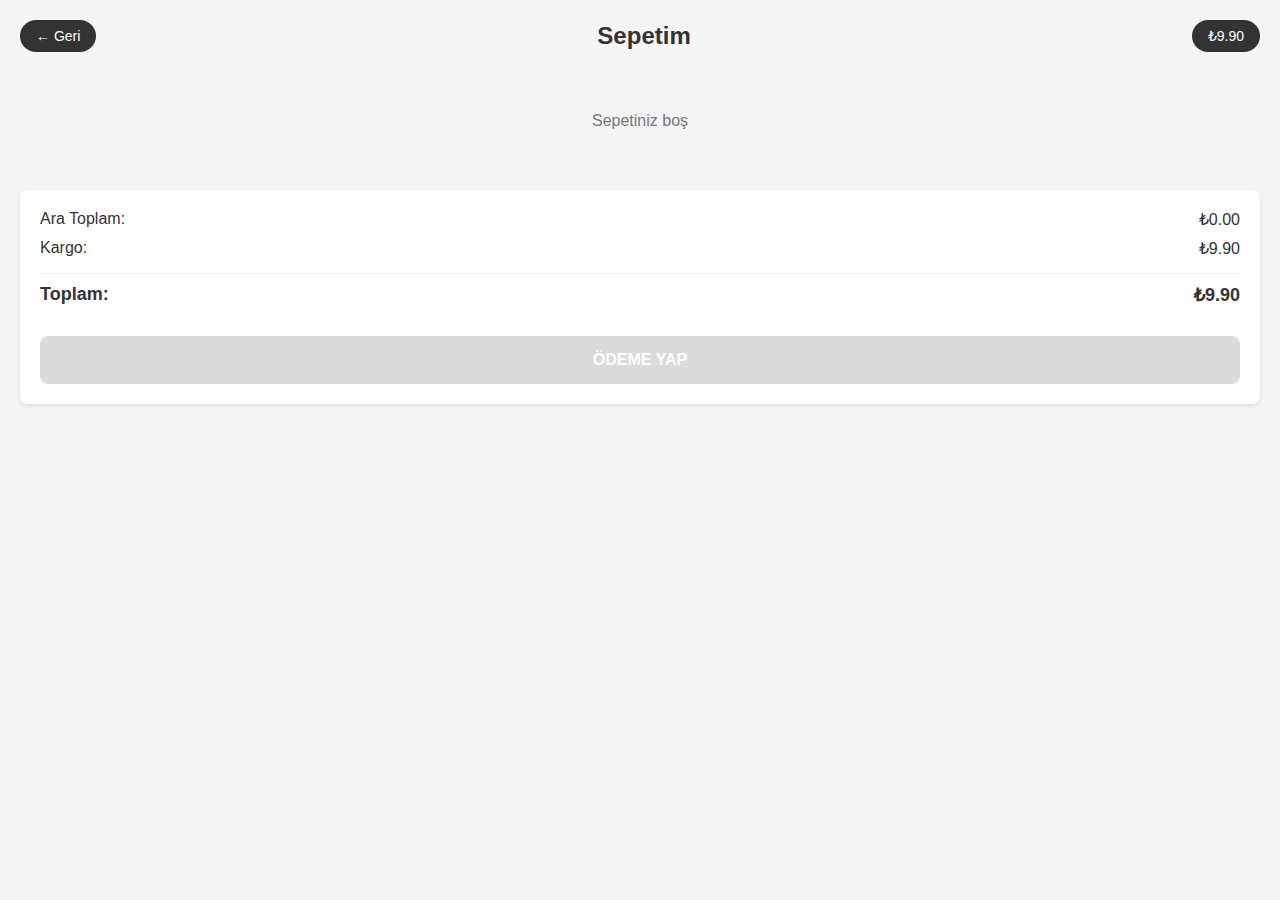
<file: proje/app/cart.html>
<!DOCTYPE html>
<html lang="tr">
<head>
    <meta charset="UTF-8">
    <meta name="viewport" content="width=device-width, initial-scale=1.0">
    <title>Sepet - Mini Mağaza</title>
    <link rel="stylesheet" href="style.css">
</head>
<body>
    <header>
        <a href="index.html" class="back-btn">← Geri</a>
        <h1>Sepetim</h1>
        <div class="cart-btn" id="cart-total-header">₺0.00</div>
    </header>

    <div class="cart-items" id="cart-items">
        <!-- JS ile doldurulacak -->
    </div>

    <div class="cart-summary">
        <div class="summary-row">
            <span>Ara Toplam:</span>
            <span id="subtotal">₺0.00</span>
        </div>
        <div class="summary-row">
            <span>Kargo:</span>
            <span>₺9.90</span>
        </div>
        <div class="summary-row total">
            <span>Toplam:</span>
            <span id="total">₺9.90</span>
        </div>
        <button class="checkout-btn" id="checkout-btn" disabled>ÖDEME YAP</button>
    </div>
    <script src="script.js"></script>
</body>
</html>
</file>
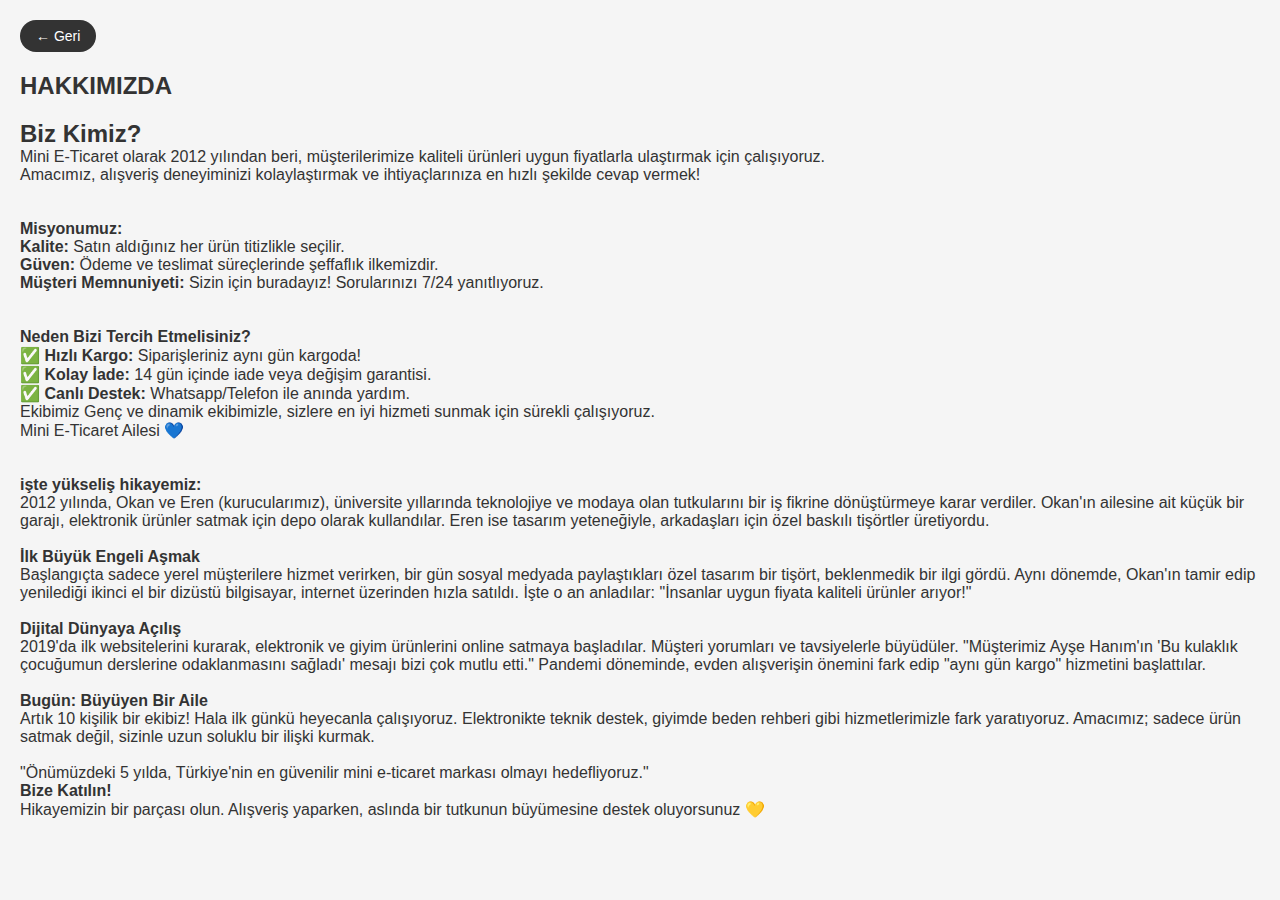
<file: proje/app/hakkımızda.html>
<html lang="tr">
<head>
    <meta charset="UTF-8">
    <meta name="viewport" content="width=device-width, initial-scale=1.0">
    <title>Sepet - Mini Mağaza</title>
    <link rel="stylesheet" href="style.css">
</head>
<body>
    <header>
      <a href="index.html" class="back-btn">← Geri</a>
     
    </header>
  <header>
     <div class="hak" id="hak">       
        <h1>HAKKIMIZDA</h1>
    </div>
  </header>
  </body>
<h1>
  <strong>Biz Kimiz?</strong>
</h1>
Mini E-Ticaret olarak 2012 yılından beri, müşterilerimize kaliteli ürünleri uygun fiyatlarla ulaştırmak için çalışıyoruz.<br> Amacımız, alışveriş deneyiminizi kolaylaştırmak ve ihtiyaçlarınıza en hızlı şekilde cevap vermek!<br><br><br>

<strong>Misyonumuz:</strong><br>
<strong>Kalite:</strong> Satın aldığınız her ürün titizlikle seçilir.<br>

<strong>Güven:</strong> Ödeme ve teslimat süreçlerinde şeffaflık ilkemizdir.<br>

<strong>Müşteri Memnuniyeti:</strong> Sizin için buradayız! Sorularınızı 7/24 yanıtlıyoruz.<br><br><br>

<strong>Neden Bizi Tercih Etmelisiniz?</strong><br>
✅ <strong>Hızlı Kargo:</strong> Siparişleriniz aynı gün kargoda!<br>
✅ <strong>Kolay İade:</strong> 14 gün içinde iade veya değişim garantisi.<br>
✅ <strong>Canlı Destek:</strong> Whatsapp/Telefon ile anında yardım.<br>
Ekibimiz Genç ve dinamik ekibimizle, sizlere en iyi hizmeti sunmak için sürekli çalışıyoruz.<br>

Mini E-Ticaret Ailesi 💙<br><br><br>
<strong>işte yükseliş hikayemiz:</strong><br>
2012 yılında, Okan ve Eren (kurucularımız), üniversite yıllarında teknolojiye ve modaya olan tutkularını bir iş fikrine dönüştürmeye karar verdiler. Okan'ın ailesine ait küçük bir garajı, elektronik ürünler satmak için depo olarak kullandılar. Eren ise tasarım yeteneğiyle, arkadaşları için özel baskılı tişörtler üretiyordu.<br><br>

<strong>İlk Büyük Engeli Aşmak</strong><br>
Başlangıçta sadece yerel müşterilere hizmet verirken, bir gün sosyal medyada paylaştıkları özel tasarım bir tişört, beklenmedik bir ilgi gördü. Aynı dönemde, Okan'ın tamir edip yenilediği ikinci el bir dizüstü bilgisayar, internet üzerinden hızla satıldı. İşte o an anladılar: "İnsanlar uygun fiyata kaliteli ürünler arıyor!"<br><br>

<strong>Dijital Dünyaya Açılış</strong><br>
2019'da ilk websitelerini kurarak, elektronik ve giyim ürünlerini online satmaya başladılar. Müşteri yorumları ve tavsiyelerle büyüdüler. "Müşterimiz Ayşe Hanım'ın 'Bu kulaklık çocuğumun derslerine odaklanmasını sağladı' mesajı bizi çok mutlu etti." Pandemi döneminde, evden alışverişin önemini fark edip "aynı gün kargo" hizmetini başlattılar.<br><br>

<strong>Bugün: Büyüyen Bir Aile</strong><br>
Artık 10 kişilik bir ekibiz! Hala ilk günkü heyecanla çalışıyoruz. Elektronikte teknik destek, giyimde beden rehberi gibi hizmetlerimizle fark yaratıyoruz. Amacımız; sadece ürün satmak değil, sizinle uzun soluklu bir ilişki kurmak.<br><br>
"Önümüzdeki 5 yılda, Türkiye'nin en güvenilir mini e-ticaret markası olmayı hedefliyoruz."<br>
<strong>Bize Katılın!</strong><br>
Hikayemizin bir parçası olun. Alışveriş yaparken, aslında bir tutkunun büyümesine destek oluyorsunuz 💛
</file>
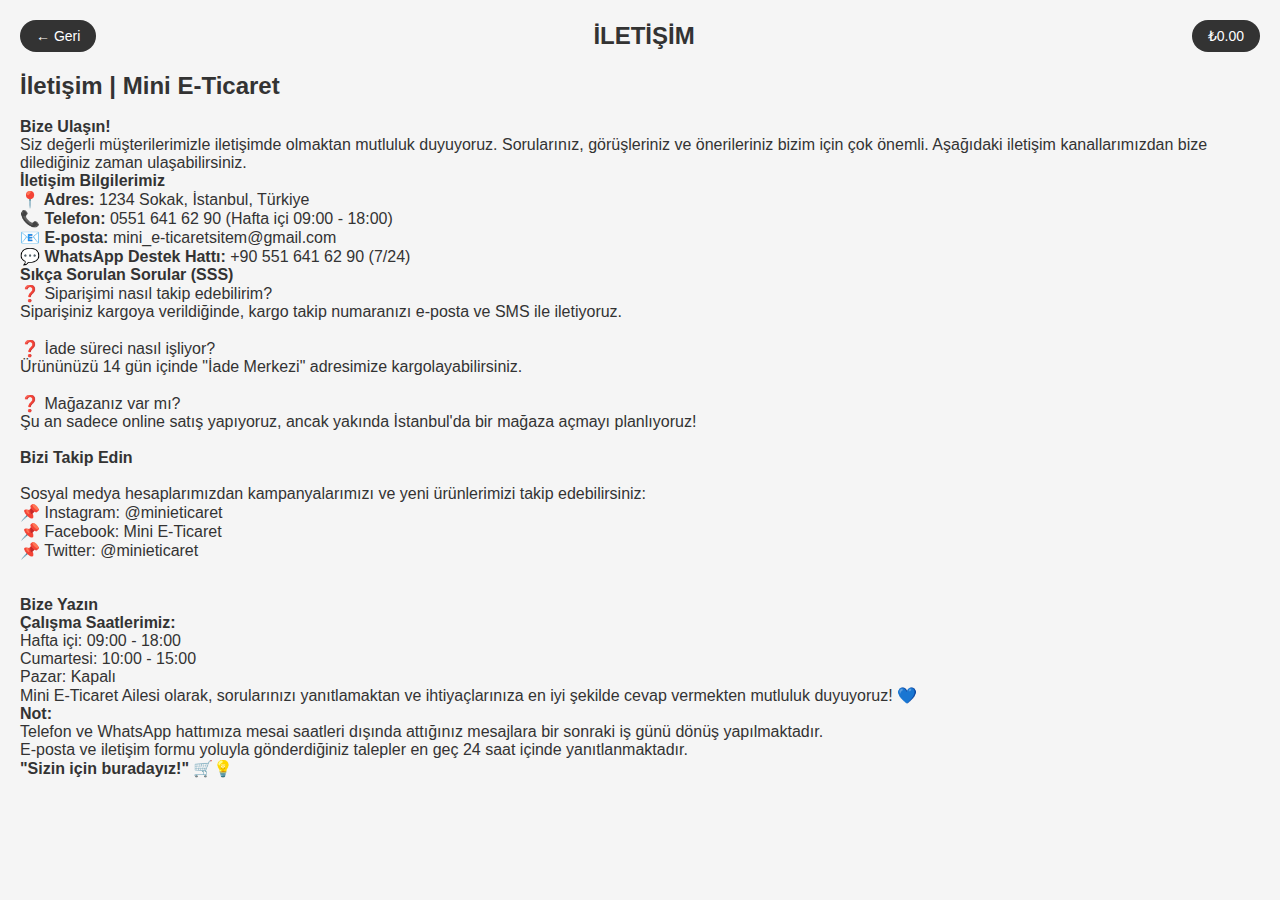
<file: proje/app/iletisim.html>
<html lang="tr">
<head>
    <meta charset="UTF-8">
    <meta name="viewport" content="width=device-width, initial-scale=1.0">
    <title>Sepet - Mini Mağaza</title>
    <link rel="stylesheet" href="style.css">
</head>
<body>
    <header>
        <a href="index.html" class="back-btn">← Geri</a>
        <h1>İLETİŞİM</h1>
        <div class="cart-btn" id="cart-total-header">₺0.00</div>
    </header>
  </body>
<h1>
  <strong>İletişim | Mini E-Ticaret</strong>
</h1><br>

<strong>Bize Ulaşın!</strong><br>
Siz değerli müşterilerimizle iletişimde olmaktan mutluluk duyuyoruz. Sorularınız, görüşleriniz ve önerileriniz bizim için çok önemli. Aşağıdaki iletişim kanallarımızdan bize dilediğiniz zaman ulaşabilirsiniz.<br>

<strong>İletişim Bilgilerimiz</strong><br>
<strong>📍 Adres:</strong>
1234 Sokak, İstanbul, Türkiye<br>

<strong>📞 Telefon:</strong>
0551 641 62 90 (Hafta içi 09:00 - 18:00)<br>

<strong>📧 E-posta:</strong>
mini_e-ticaretsitem@gmail.com<br>

<strong>💬 WhatsApp Destek Hattı:</strong>
+90 551 641 62 90 (7/24)<br>

<strong>Sıkça Sorulan Sorular (SSS)</strong><br>
❓ Siparişimi nasıl takip edebilirim?<br>
Siparişiniz kargoya verildiğinde, kargo takip numaranızı e-posta ve SMS ile iletiyoruz.<br><br>

❓ İade süreci nasıl işliyor?<br>
Ürününüzü 14 gün içinde "İade Merkezi" adresimize kargolayabilirsiniz.<br><br>

❓ Mağazanız var mı?<br>
Şu an sadece online satış yapıyoruz, ancak yakında İstanbul'da bir mağaza açmayı planlıyoruz!<br><br>

<strong>Bizi Takip Edin</strong><br><br>
Sosyal medya hesaplarımızdan kampanyalarımızı ve yeni ürünlerimizi takip edebilirsiniz:<br>

📌 Instagram: @minieticaret<br>
📌 Facebook: Mini E-Ticaret<br>
📌 Twitter: @minieticaret<br><br><br>

<strong>Bize Yazın</strong><br>

<strong>Çalışma Saatlerimiz:</strong><br>
Hafta içi: 09:00 - 18:00<br>
Cumartesi: 10:00 - 15:00<br>
Pazar: Kapalı<br>

Mini E-Ticaret Ailesi olarak, sorularınızı yanıtlamaktan ve ihtiyaçlarınıza en iyi şekilde cevap vermekten mutluluk duyuyoruz! 💙<br>

<strong>Not:</strong><br>

Telefon ve WhatsApp hattımıza mesai saatleri dışında attığınız mesajlara bir sonraki iş günü dönüş yapılmaktadır.<br>

E-posta ve iletişim formu yoluyla gönderdiğiniz talepler en geç 24 saat içinde yanıtlanmaktadır.<br>

<strong>"Sizin için buradayız!" 🛒💡</strong>
</file>
<file: proje/app/style.css>
* {
    margin: 0;
    padding: 0;
    box-sizing: border-box;
    font-family: Arial, sans-serif;
}

body {
    background-color: #f5f5f5;
    padding: 20px;
    max-width: 100%;
    overflow-x: hidden;
  
    color: #333333;
}

header {
    display: flex;
    justify-content: space-between;
    align-items: center;
    margin-bottom: 20px;
}

h1 {
    font-size: 24px;
    color: #333333;
}

.cart-btn, .back-btn {
    background-color: #333333;
    color: white;
    padding: 8px 16px;
    border-radius: 20px;
    text-decoration: none;
    font-size: 14px;
}

.categories {
    display: flex;
    gap: 10px;
    margin-bottom: 20px;
    overflow-x: auto;
    padding-bottom: 10px;
}

.category {
    padding: 8px 16px;
    border: none;
    border-radius: 20px;
    background-color: #e0e0e0;
    cursor: pointer;
    white-space: nowrap;
    font-size: 14px;
}

.category.active {
    background-color: #333333;
    color: white;
}

.products {
    display: grid;
    grid-template-columns: repeat(auto-fill, minmax(160px, 1fr));
    gap: 15px;
}

.product {
    background-color: white;
    border-radius: 8px;
    padding: 10px;
    box-shadow: 0 2px 4px rgba(0,0,0,0.1);
    transition: transform 0.2s;
}

.product:hover {
    transform: translateY(-3px);
}

.product-img {
    width: 100%;
    height: 120px;
    object-fit: contain;
    background-color: #f9f9f9;
    border-radius: 6px;
    margin-bottom: 10px;
}

.product-title {
    font-size: 14px;
    margin-bottom: 5px;
    display: -webkit-box;
    -webkit-line-clamp: 2;
    -webkit-box-orient: vertical;
    overflow: hidden;
    height: 40px;
    line-height: 1.3;
}

.product-price {
    font-weight: bold;
    color: #e53935;
    margin-bottom: 10px;
}

.add-to-cart {
    width: 100%;
    padding: 8px;
    background-color: #333333;
    color: white;
    border: none;
    border-radius: 4px;
    cursor: pointer;
    font-size: 14px;
    transition: background-color 0.2s;
}

.add-to-cart:hover {
    background-color: #555555;
}

/* SEPET SAYFASI STİLLERİ */
.cart-items {
    margin-bottom: 20px;
}

.empty-cart {
    text-align: center;
    padding: 40px 0;
    color: #777777;
}

.cart-item {
    display: flex;
    align-items: center;
    background-color: white;
    padding: 15px;
    border-radius: 8px;
    margin-bottom: 15px;
    box-shadow: 0 2px 4px rgba(0,0,0,0.1);
}

.cart-item-img {
    width: 60px;
    height: 60px;
    object-fit: contain;
    margin-right: 15px;
    background-color: #f9f9f9;
    border-radius: 6px;
}

.cart-item-info {
    flex-grow: 1;
}

.cart-item-title {
    font-size: 14px;
    margin-bottom: 5px;
}

.cart-item-price {
    font-size: 15px;
    font-weight: bold;
    color: #e53935;
}

.cart-item-actions {
    display: flex;
    align-items: center;
}

.quantity-btn {
    width: 30px;
    height: 30px;
    background-color: #f5f5f5;
    border: none;
    border-radius: 4px;
    cursor: pointer;
    font-size: 16px;
    display: flex;
    align-items: center;
    justify-content: center;
}

.quantity {
    margin: 0 10px;
    min-width: 20px;
    text-align: center;
}

.remove-btn {
    background: none;
    border: none;
    color: #e53935;
    cursor: pointer;
    margin-left: 10px;
    padding: 5px;
}

.cart-summary {
    background-color: white;
    padding: 20px;
    border-radius: 8px;
    box-shadow: 0 2px 4px rgba(0,0,0,0.1);
}

.summary-row {
    display: flex;
    justify-content: space-between;
    margin-bottom: 10px;
}

.summary-row.total {
    font-weight: bold;
    font-size: 18px;
    margin-top: 15px;
    padding-top: 10px;
    border-top: 1px solid #eeeeee;
}

.checkout-btn {
    width: 100%;
    padding: 15px;
    background-color: #4CAF50;
    color: white;
    border: none;
    border-radius: 8px;
    margin-top: 20px;
    cursor: pointer;
    font-weight: bold;
    font-size: 16px;
    transition: all 0.3s;
    text-transform: uppercase;
}

.checkout-btn:disabled {
    background-color: #cccccc;
    cursor: not-allowed;
    opacity: 0.7;
}
.checkout-btn:hover:not(:disabled) {
    background-color: #45a049;
    transform: translateY(-2px);
    box-shadow: 0 4px 8px rgba(0,0,0,0.1);
}


.hak {
  text-align:center;
}

.checkout-btn:active:not(:disabled) {
    transform: translateY(0);
}
/* canlı destek*/
/* Genel Stiller */
 {
    margin: 0;
    padding: 0;
    box-sizing: border-box;
    font-family: 'Arial', sans-serif;
}
/* Footer Stilleri */
footer {
    background-color: #2c3e50;
    color: #ecf0f1;
    padding: 40px 0;
    margin-top: 50px;
}

.footer-container {
    max-width: 1200px;
    margin: 0 auto;
    display: flex;
    flex-wrap: wrap;
    justify-content: space-between;
}

.social-icons a {
    color: #ecf0f1;
    font-size: 24px;
    transition: color 0.3s;
}

.footer-section ul li a {
    color: #bdc3c7;
    text-decoration: none;
    transition: color 0.3s;
}
.social-icons a:hover {
    color: #f39c12;
}
.footer-section {
    flex: 1;
    min-width: 250px;
    margin-bottom: 20px;
    padding: 0 15px;
}

.footer-section h3 {
    color: #f39c12;
    margin-bottom: 20px;
    font-size: 18px;
}

.footer-section ul {
    list-style: none;
}

.footer-section ul li {
    margin-bottom: 10px;
}


.footer-section ul li a:hover {
    color: #f39c12;
}

.social-icons {
    display: flex;
    gap: 15px;
    margin-top: 15px;
}


.live-support {
    background-color: #f39c12;
    color: #2c3e50;
    padding: 10px 15px;
    border-radius: 5px;
    display: inline-block;
    margin-top: 10px;
    font-weight: bold;
    transition: background-color 0.3s;
}

.live-support:hover {
    background-color: #e67e22;
    text-decoration: none;
}

.copyright {
    text-align: center;
    padding-top: 20px;
    margin-top: 20px;
    border-top: 1px solid #34495e;
    color: #bdc3c7;
    font-size: 14px;
}

@media (max-width: 768px) {
    .footer-container {
        flex-direction: column;
        padding: 0 20px;
    }
    
    .footer-section {
        margin-bottom: 30px;
    }
}

/* MOBİL UYUMLULUK */
@media (max-width: 600px) {
    .products {
        grid-template-columns: repeat(auto-fill, minmax(140px, 1fr));
    }
    
    .product-img {
        height: 100px;
    }
}
</file>
